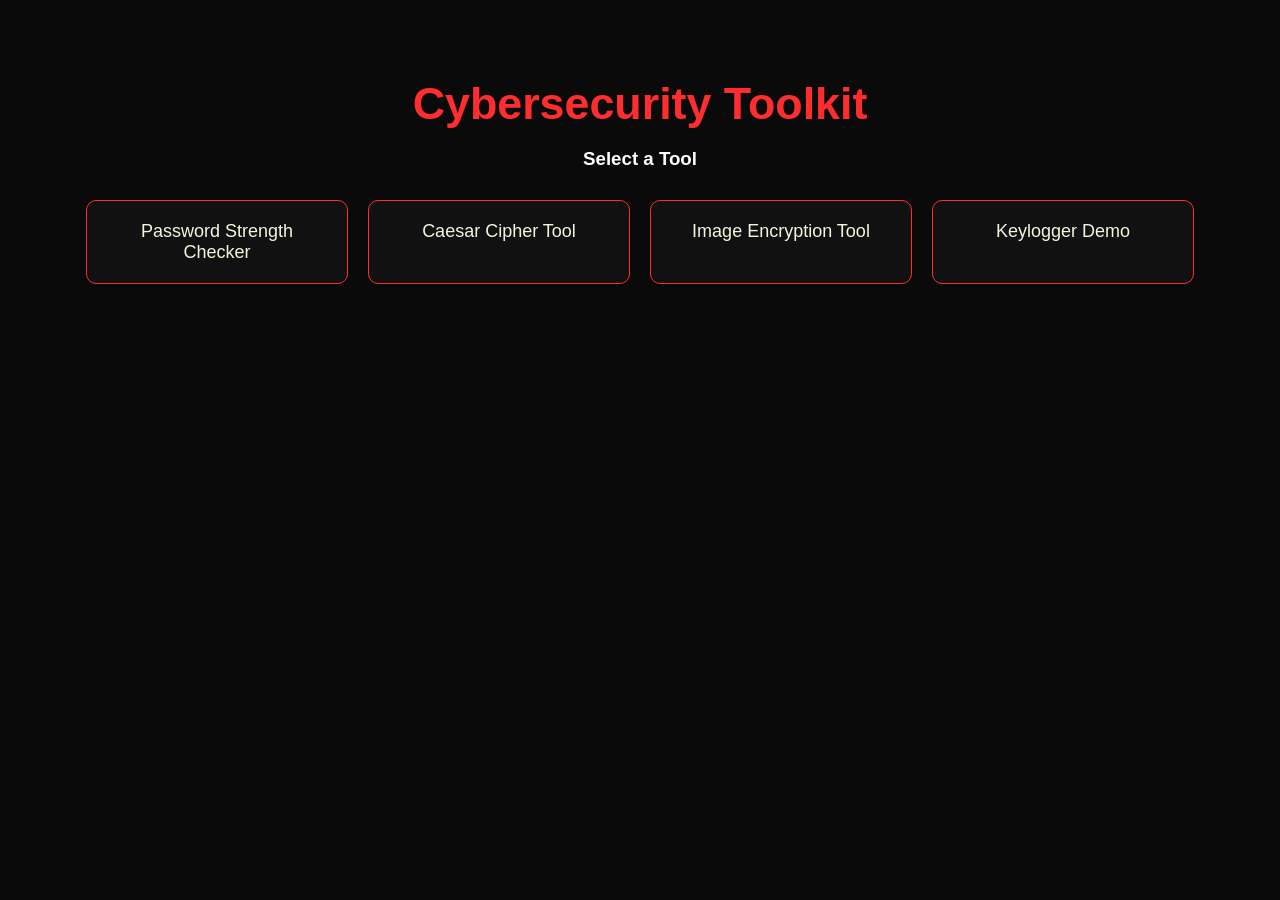
<file: templates/index.html>
<!DOCTYPE html>
<html>
<head>
    <title>Cybersecurity Toolkit</title>
    <link rel="stylesheet" href="style.css">
</head>

<body>

<h1>Cybersecurity Toolkit</h1>
<h3>Select a Tool</h3>

<div class="card-container">

    <a href="/password" class="card">
        Password Strength Checker
    </a>

    <a href="/cipher" class="card">
        Caesar Cipher Tool
    </a>

    <a href="/image" class="card">
        Image Encryption Tool
    </a>

    <a href="/keylogger" class="card">
        Keylogger Demo
    </a>

</div>

</body>
</html>
</file>
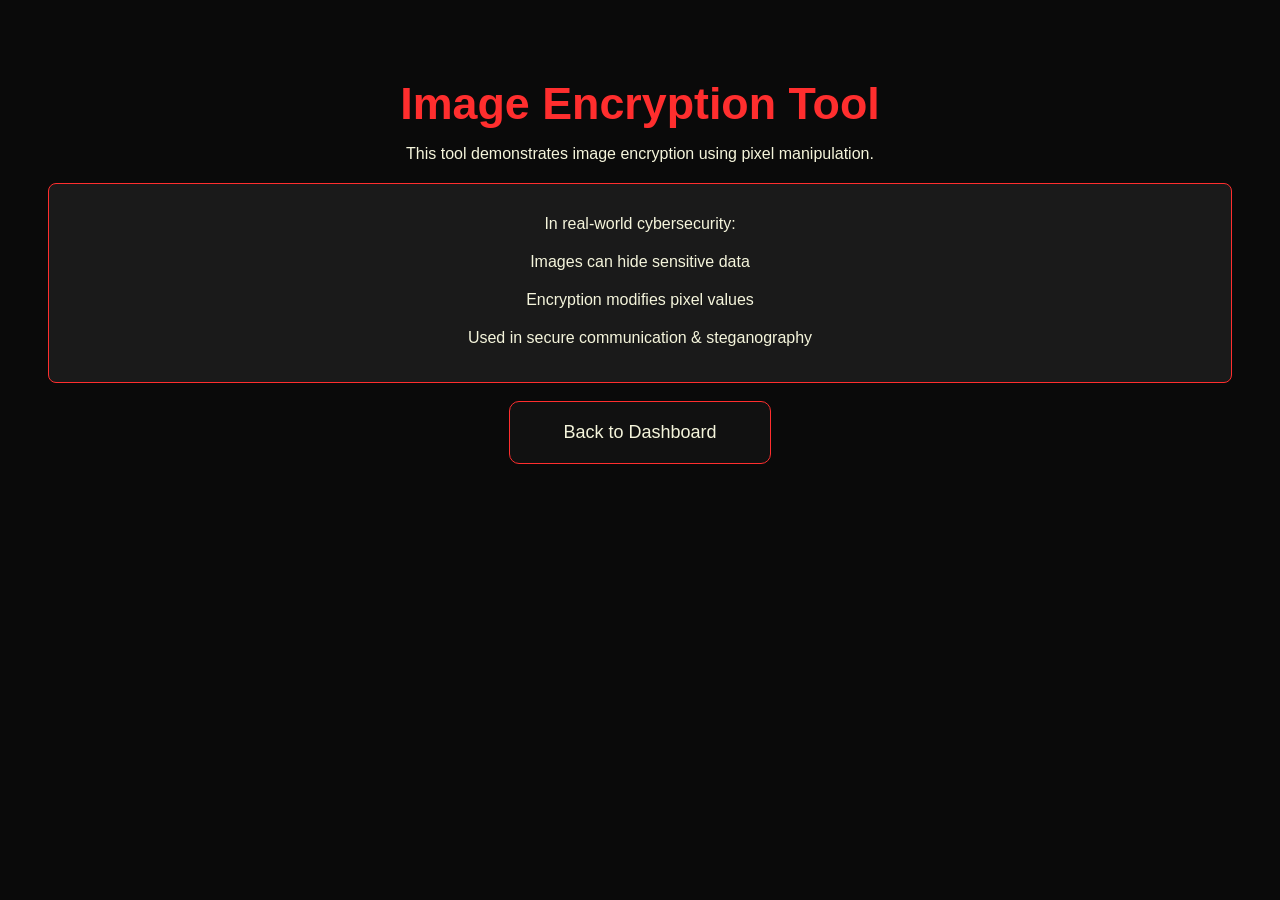
<file: templates/image.html>
<!DOCTYPE html>
<html>
<head>
    <title>Image Encryption Tool</title>
    <link rel="stylesheet" href="style.css">
</head>

<body>

<h1>Image Encryption Tool</h1>

<p>This tool demonstrates image encryption using pixel manipulation.</p>

<div class="result-box">
    <p>In real-world cybersecurity:</p>
    <ul>
        <li>Images can hide sensitive data</li>
        <li>Encryption modifies pixel values</li>
        <li>Used in secure communication & steganography</li>
    </ul>
</div>

<br>
<a href="/" class="card">Back to Dashboard</a>

</body>
</html>
</file>
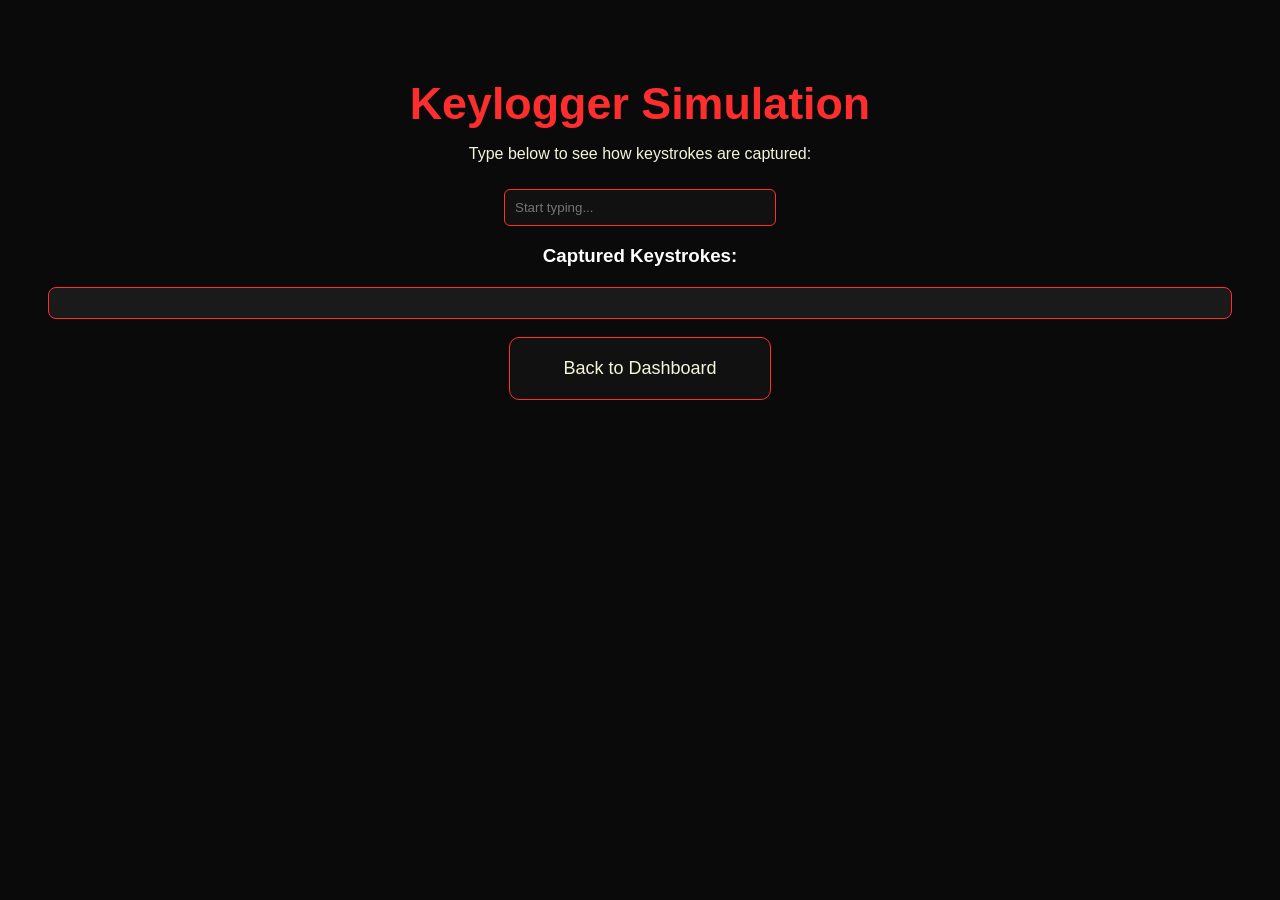
<file: templates/keylogger.html>
<!DOCTYPE html>
<html>
<head>
    <title>Keylogger Demo</title>
    <link rel="stylesheet" href="style.css">
</head>

<body>

<h1>Keylogger Simulation</h1>

<p>Type below to see how keystrokes are captured:</p>

<input type="text" id="inputBox" placeholder="Start typing...">

<h3>Captured Keystrokes:</h3>
<div class="result-box" id="output"></div>

<script>
    const input = document.getElementById("inputBox");
    const output = document.getElementById("output");

    input.addEventListener("keyup", function() {
        output.textContent = input.value;
    });
</script>

<br>
<a href="/" class="card">Back to Dashboard</a>

</body>
</html>
</file>
<file: templates/style.css>
body {
    font-family: 'Segoe UI', sans-serif;
    background: #0a0a0a; /* deep black */
    color: #f5f5dc; /* beige text */
    text-align: center;
    padding: 40px;
}

/* Title */
h1 {
    color: #ff2e2e; /* red */
    font-size: 2.8rem;
    margin-bottom: 10px;
}

/* Subtitle */
h3 {
    color: #ffffff;
    margin-bottom: 20px;
}

/* Remove bullets */
ul {
    list-style: none;
    padding: 0;
}

/* Spacing */
li {
    margin: 20px 0;
}

/* Buttons (links) */
a {
    text-decoration: none;
    font-size: 18px;
    background: #1a1a1a;
    color: #f5f5dc;
    padding: 12px 25px;
    border-radius: 8px;
    border: 1px solid #ff2e2e;
    display: inline-block;
    transition: 0.3s ease;
}

/* Hover effect */
a:hover {
    background: #ff2e2e;
    color: black;
    transform: scale(1.05);
}

/* Input field */
input {
    padding: 10px;
    width: 250px;
    border-radius: 6px;
    border: 1px solid #ff2e2e;
    background: #111;
    color: white;
    margin-top: 10px;
}

/* Button */
button {
    padding: 10px 20px;
    margin-left: 10px;
    border-radius: 6px;
    border: none;
    background: #ff2e2e;
    color: black;
    font-weight: bold;
    cursor: pointer;
    transition: 0.3s ease;
}

button:hover {
    background: #ff0000;
}

/* Results box */
.result-box {
    margin-top: 20px;
    padding: 15px;
    background: #1a1a1a;
    border: 1px solid #ff2e2e;
    border-radius: 8px;
}
.card-container {
    display: flex;
    justify-content: center;
    gap: 20px;
    flex-wrap: wrap;
    margin-top: 30px;
}

.card {
    background: #111;
    border: 1px solid #ff2e2e;
    padding: 20px;
    width: 220px;
    border-radius: 10px;
    text-align: center;
    font-size: 18px;
    color: #f5f5dc;
    text-decoration: none;
    transition: 0.3s;
}

.card:hover {
    background: #ff2e2e;
    color: black;
    transform: scale(1.05);
}
</file>
